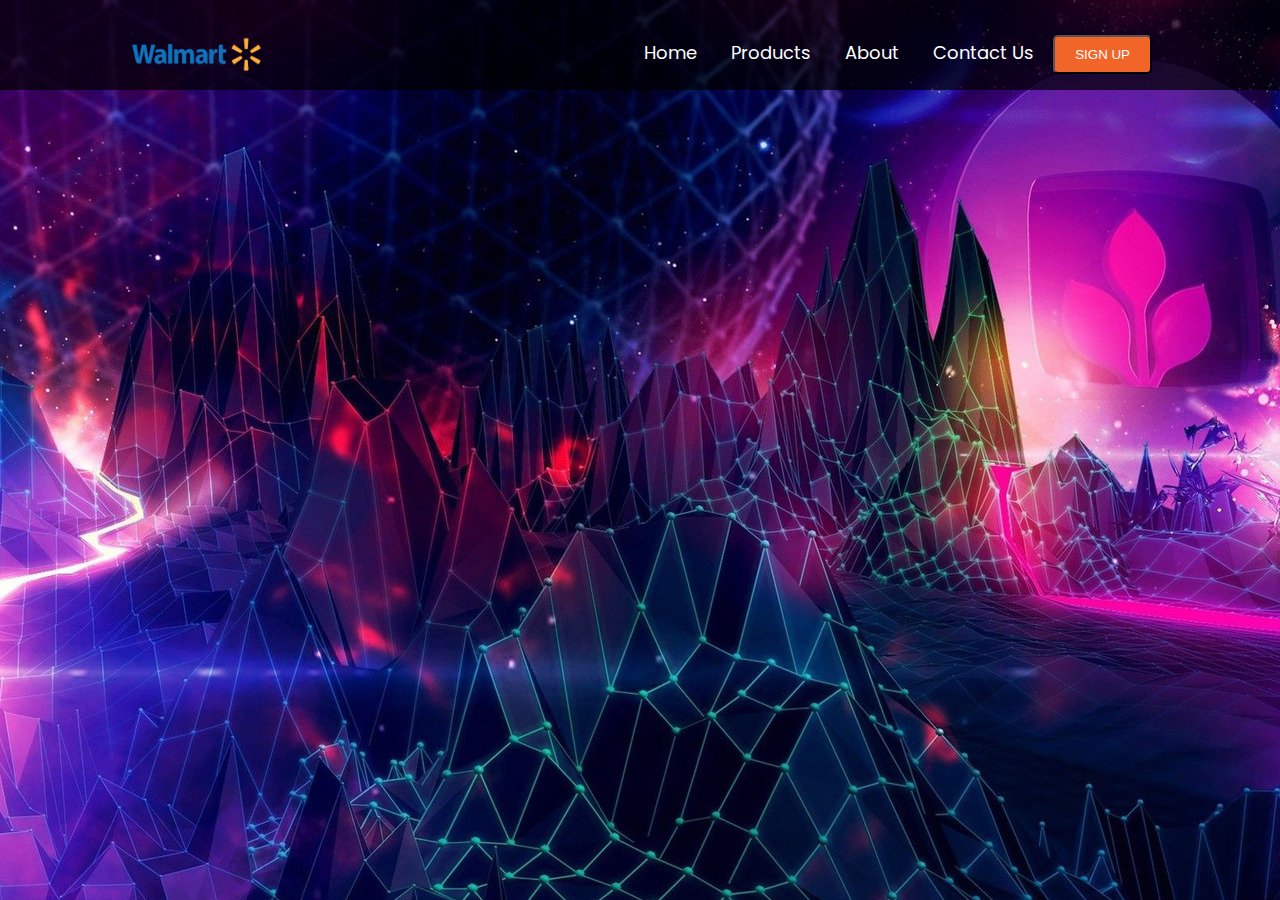
<file: login html css/index.html>
<!DOCTYPE html>
<html lang="en">
<head>
    <meta charset="UTF-8">
    <meta http-equiv="X-UA-Compatible" content="IE=edge">
    <meta name="viewport" content="width=device-width, initial-scale=1.0">
    <title>Document</title>
    
    <link rel="stylesheet" href="style.css">
    
</head>
<body>
    <div class="container">
        <div class="header">
            <nav>
                <img src="walmart.png" class="logo">
                <ul class="nav-links">
                
                <li><a href="#">Home</a></li>
                <li><a href="#">Products</a></li>
                <li><a href="#">About</a></li>
                <li><a href="#">Contact Us</a></li>
                <button class="btn">SIGN UP</button>
                </ul>
                
            </nav>
            
        </div>
        
        <div class="signupWindow hidden">
            
            <img src="75-751460_client-broker-consultant-icon-consultant-icon-hd-png.png" alt="">
            <h1>Get Started</h1>
            <div class="info">
                <h2 >Username</h2>
                <input type="text" placeholder="Enter Username">
                <h2 >Password</h2>
                <input type="password"  placeholder="Enter Password">
                <button type="button">Login</button>
                <div class="box">
                    <h3>Lost Your Password?</h3>
                    <h3>Don't Have An Account?</h3>
                </div>
                
            </div>
           
        </div>
        <div class="overlay hidden"></div>
    </div>
    <script src="script.js"></script>
</body>
</html>
</file>
<file: login html css/style.css>
@import url('https://fonts.googleapis.com/css?family=Press+Start+2P&display=swap');
@import url('https://fonts.googleapis.com/css2?family=Montserrat:wght@500&family=Poppins:wght@500&display=swap');
@import url('https://fonts.googleapis.com/css2?family=Montserrat:wght@500&family=Poppins:wght@500&family=Roboto&display=swap');
*
{
    padding: 0;
    margin: 0;
    box-sizing: inherit;
}
.container
{
    width: 100%;
    height: 100vh;
    display: flex;
    align-items: center;
    justify-content: center;
    background-image: url('R (16).jpg');
}
.header
{
    width: 100%;
    height: 10%;
    background-color: rgba(0, 0, 0, 0.7);
    position: absolute;
    top: 0;
    
}
nav
{
    display: flex;
    justify-content: space-between;
    align-items: center;
}
.nav-links
{
    padding: 35px 0;
    margin-right: 10%;
}
.nav-links li
{
    display: inline-block;
    margin: 0 15px;
}
.nav-links li a
{
    color: #fff;
    text-decoration: none;
    font-size: 18px;
    font-family: 'poppins' , sans-serif;
    font-weight: 400;
}

.nav-links button
{
    padding: 10px 20px;
    background-color: #F16529;
    border-radius: 5px;
    color: #fff;
    cursor: pointer;
}
.nav-links button:hover
{
    background-color: #dd4200;
}
.logo
{
    width: 140px;
    margin-left: 10%;
}

.signupWindow
{
    width: 400px;
    height: 40vh;
    background: #000;
    padding: 20px 30px;
    position: absolute;
    top: 50%;
    left: 50%;
    transform: translate(-50%,-50%);
    border: 0;
    border-radius: 10px;
    z-index: 10;

}
.signupWindow img
{
    width: 140px;
    position: absolute;
    top: 0;
    left: 50%;
    transform: translate(-50%,-50%);
    margin: 0;
    padding: 0;
}
.signupWindow h1
{
    color: #fff;
    position: absolute;
    top: 20%;
    left: 50%;
    transform: translate(-50%,-50%);
    font-family: 'Poppins', sans-serif;
    font-size: 25px;
    font-weight: 500;
}
.info
{
    position: absolute;
    top: 60%;
    left: 0;
    transform: translate(0,-50%);
    margin-left: 30px;
}
.info h2 
{
    color: #fff;
    font-size: 20px;
    margin: 10px 0 5px 0;
    font-family: 'Roboto', sans-serif;
    font-weight: 400;
    
}
.info input
{
    width: 400px;
    font-size: 18px;
    color: #fff;
    background: none;
    border: none;
    border-bottom: 1px solid;
    font-family: 'Roboto', sans-serif;
    padding-bottom: 10px;
    outline: none;
}
.info button
{
    width: 80%;
    padding: 10px 30px;
    margin-top: 20px;
    font-size: 20px;
    background: #E44D26;  /* fallback for old browsers */
background: -webkit-linear-gradient(to right, #F16529, #E44D26);  /* Chrome 10-25, Safari 5.1-6 */
background: linear-gradient(to right, #F16529, #E44D26); /* W3C, IE 10+/ Edge, Firefox 16+, Chrome 26+, Opera 12+, Safari 7+ */

    border-radius: 30px;
    cursor: pointer;
    font-weight: 500;
    font-family: 'poppins', sans-serif;
    color: #fff;

}
.box
{
    margin-top: 20px;
    
}
.box h3
{
    color: rgb(145, 145, 145);
    font-size: 16px;
    margin: 3px;
    cursor: pointer;
    
}
.hidden
{
    display: none;
}
.overlay
{
    position: absolute;
    top: 0;
    left: 0;
    width: 100%;
    height: 100%;
    background-color: rgba(0, 0, 0, 0.6);
    backdrop-filter: blur(3px);
    z-index: 5;
}
</file>
